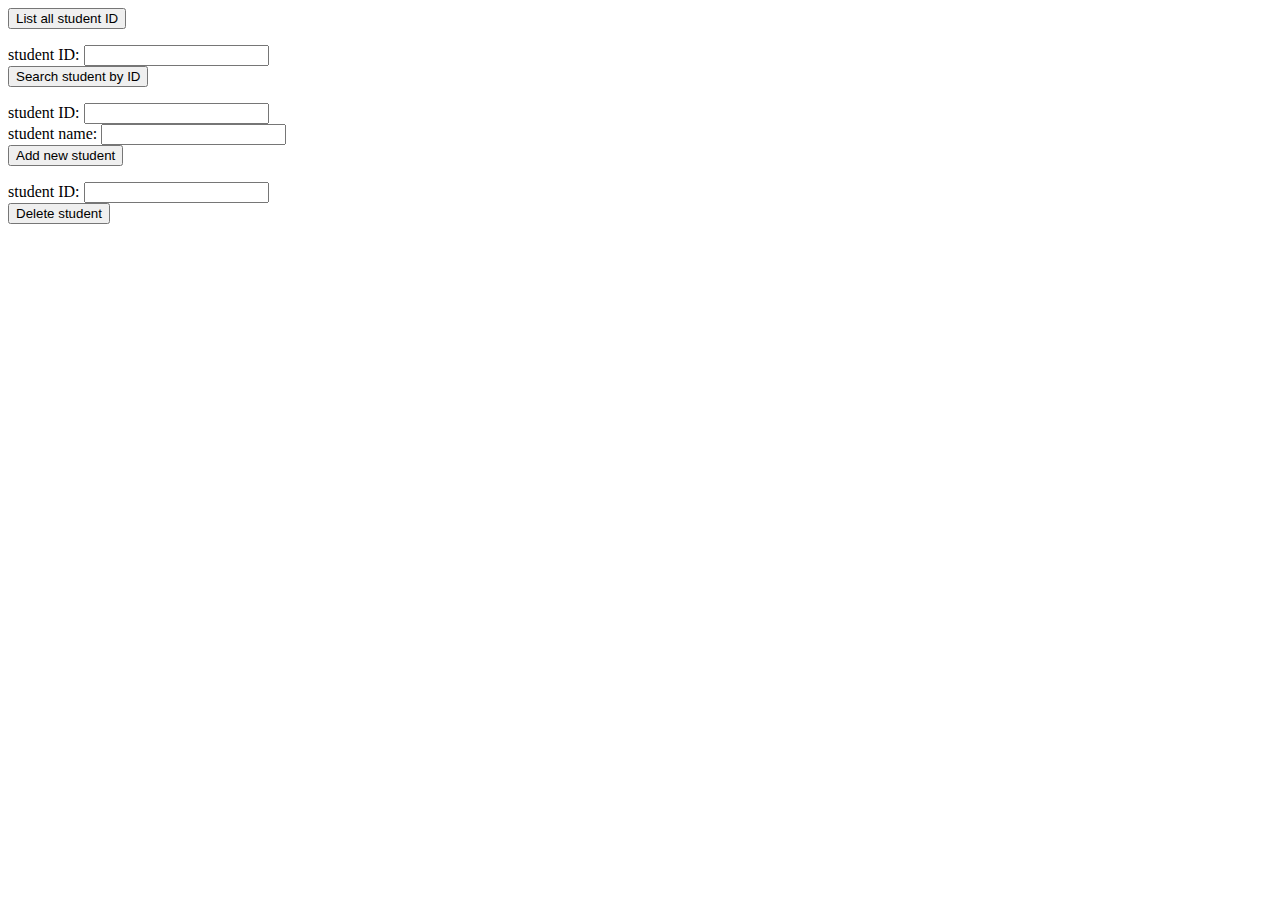
<file: hw4/index.html>
<!DOCTYPE html>
<html>
  <head>
    <title>Ajax by kyle:D</title>
  </head>
  <body>
    <div> 
      <button id="list">List all student ID</button>
      <br/>
      <p id="list_student_id"></p>
    </div>

    <div id="search">
      student ID:
      <input type="text" name="ID" id="search_box"></input>
      <br/>
      <button id="search_student">Search student by ID</button>
      <br/>
      <p id="searched_student_result"></p>
    </div>

    <div id="add">
      student ID:
      <input type="text" name="ID" id="add_idbox"></input>
      <br/>
      student name:
      <input type="text" name="NAME" id="add_namebox"></input>
      <br/>
      <button id="add_student">Add new student</button>
      <br/>
      <p id="add_student_result"></p>
    </div>

    <div id="delete">
      student ID:
      <input type="text" name="ID" id="delete_box"></input>
      <br/>
      <button id="delete_student">Delete student</button>
      <br/>
      <p id="delete_student_result"></p>
    </div>

    <script src="https://code.jquery.com/jquery-3.3.1.min.js"></script>
    <script src="./index.js"></script>
  </body>
</html>
</file>
